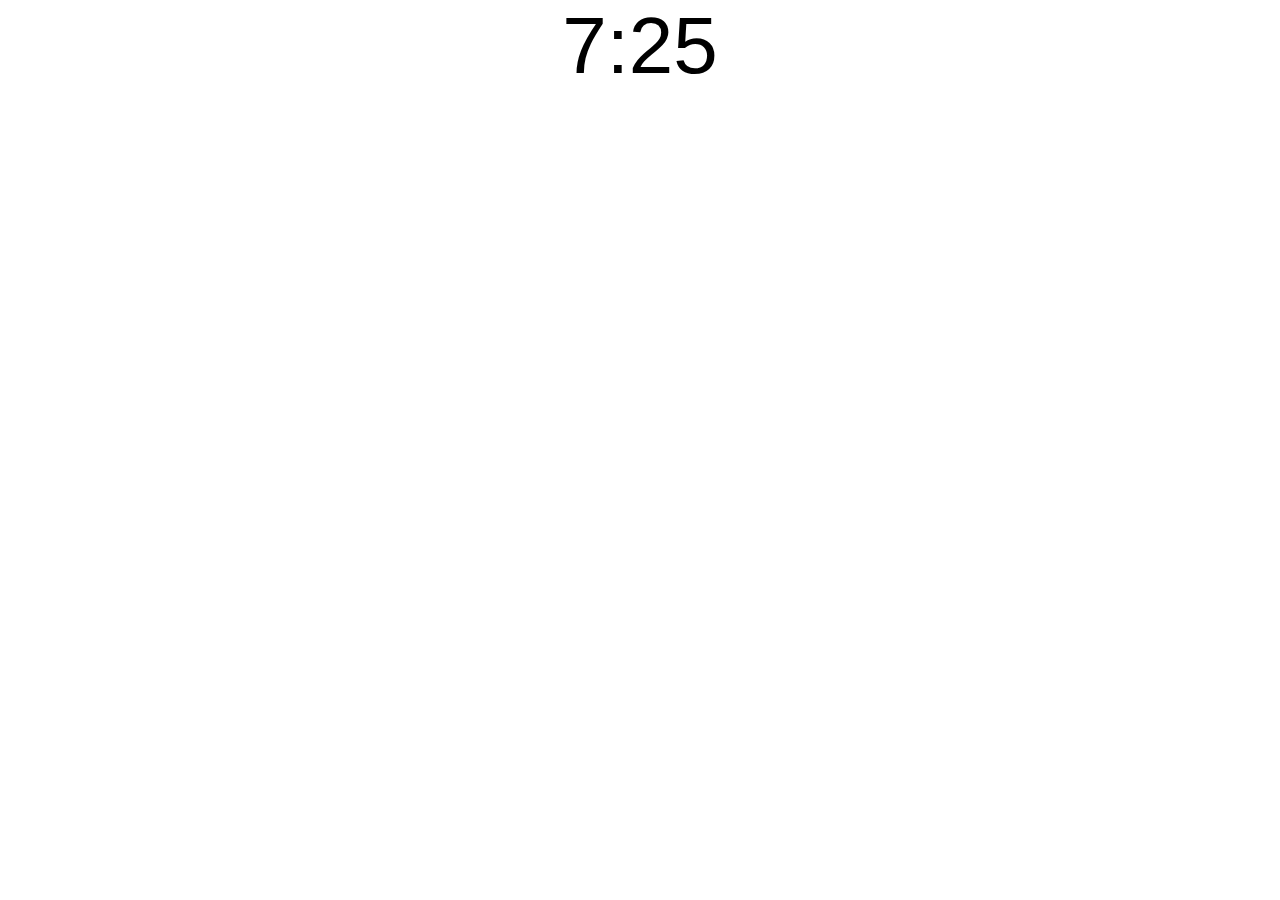
<file: index.html>
<!DOCTYPE html>
<html>
    <head>
        <meta charset="utf-8">
        <title>Timer</title>
        <link rel="stylesheet" href="timer.css">
    </head>
    <body>
        <div id="timer">
            <div class="clock">0:00</div>
            <div class="msg">0:00</div>
        </div>
        <script src="timer.js"></script>
    </body>
</html>
</file>
<file: timer.css>
body {
    margin: 0;
    overflow: hidden;
}

#timer {
    text-align: center;
    font-family: Arial, Helvetica, sans-serif;
    font-size: 80px;
    color: #000000;
}

#timer:not(.finished) .clock {
    display: inline;
}

#timer.finished .clock {
    display: none;
}

#timer:not(.finished) .msg {
    display: none;
}

#timer.finished .msg {
    display: inline;
}
</file>
